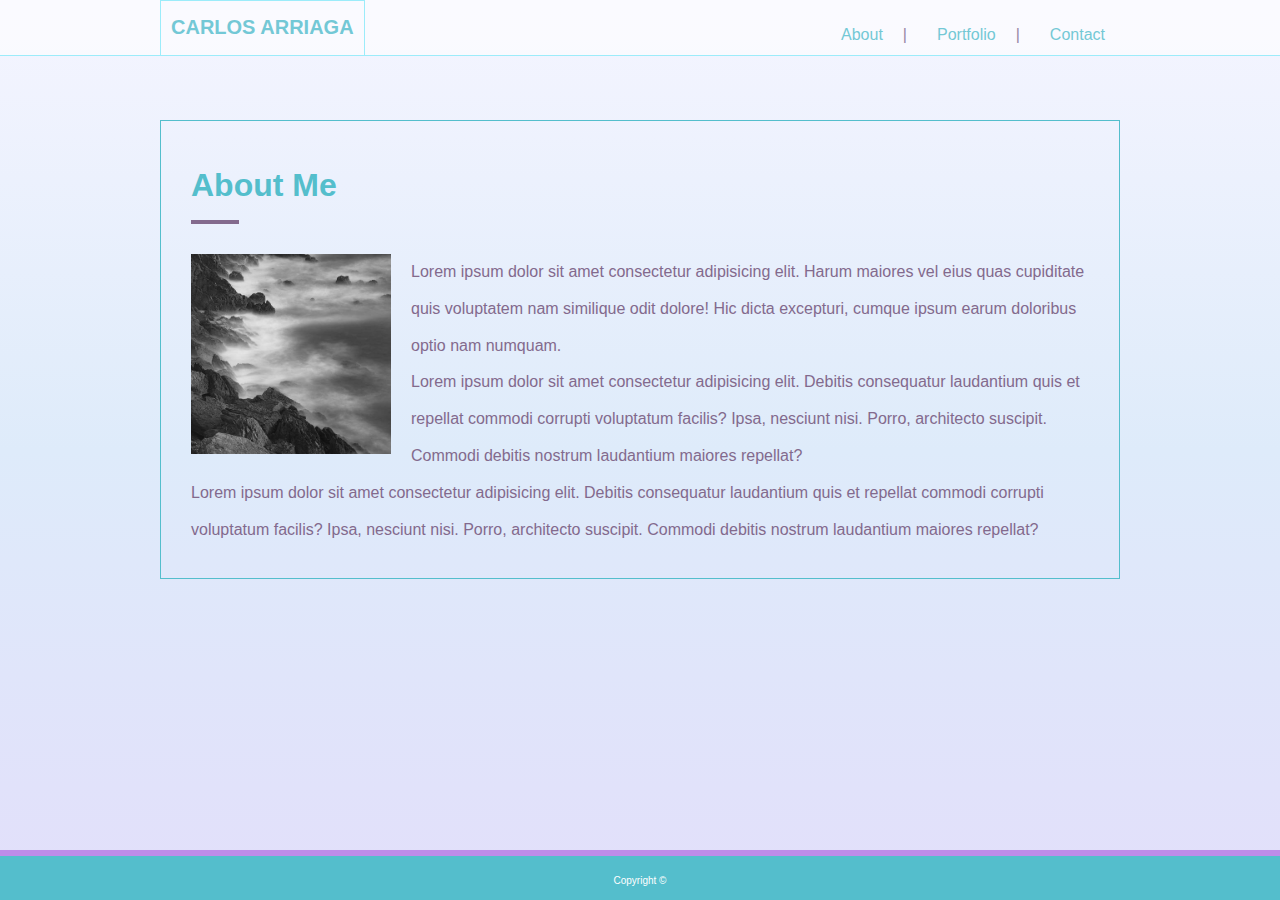
<file: index.html>
<html lang="en">
<head>
    <meta charset="UTF-8">
    <meta name="viewport" content="width=device-width, initial-scale=1.0">
    <meta http-equiv="X-UA-Compatible" content="ie=edge">
    <link rel="stylesheet" href="assets/css/style.css">
    <title>Carlos Arriaga</title>
</head>
<body>
    <header class="clearfix">
        <div class="main-nav">
            <div class="myName">
                <h1>Carlos Arriaga</h1>
            </div>
            <nav class="menu">
                <ul>
                    <li><a href="#">About</a></li>
                    <li><a href="portfolio.html">Portfolio</a></li>
                    <li><a href="contact.html">Contact</a></li>
                </ul>
            </nav>
        </div>   

    </header>

    <main class="clearfix">
        <div class="title-section">
            <h1>About Me</h1>
        </div>
        <hr>
        <img id="bio-img" src="./assets/img/bio-image.jpg" alt="Imagen mía de mí">
        <p>
            Lorem ipsum dolor sit amet consectetur adipisicing elit. Harum maiores vel eius quas cupiditate quis voluptatem nam similique odit dolore! Hic dicta excepturi, cumque ipsum earum doloribus optio nam numquam.
        </p>
        <p>
            Lorem ipsum dolor sit amet consectetur adipisicing elit. Debitis consequatur laudantium quis et repellat commodi corrupti voluptatum facilis? Ipsa, nesciunt nisi. Porro, architecto suscipit. Commodi debitis nostrum laudantium maiores repellat?
        </p>
        <p>
                Lorem ipsum dolor sit amet consectetur adipisicing elit. Debitis consequatur laudantium quis et repellat commodi corrupti voluptatum facilis? Ipsa, nesciunt nisi. Porro, architecto suscipit. Commodi debitis nostrum laudantium maiores repellat?
            </p>
    </main>
    <footer>
        Copyright &copy;
    </footer>
</body>
</html>
</file>
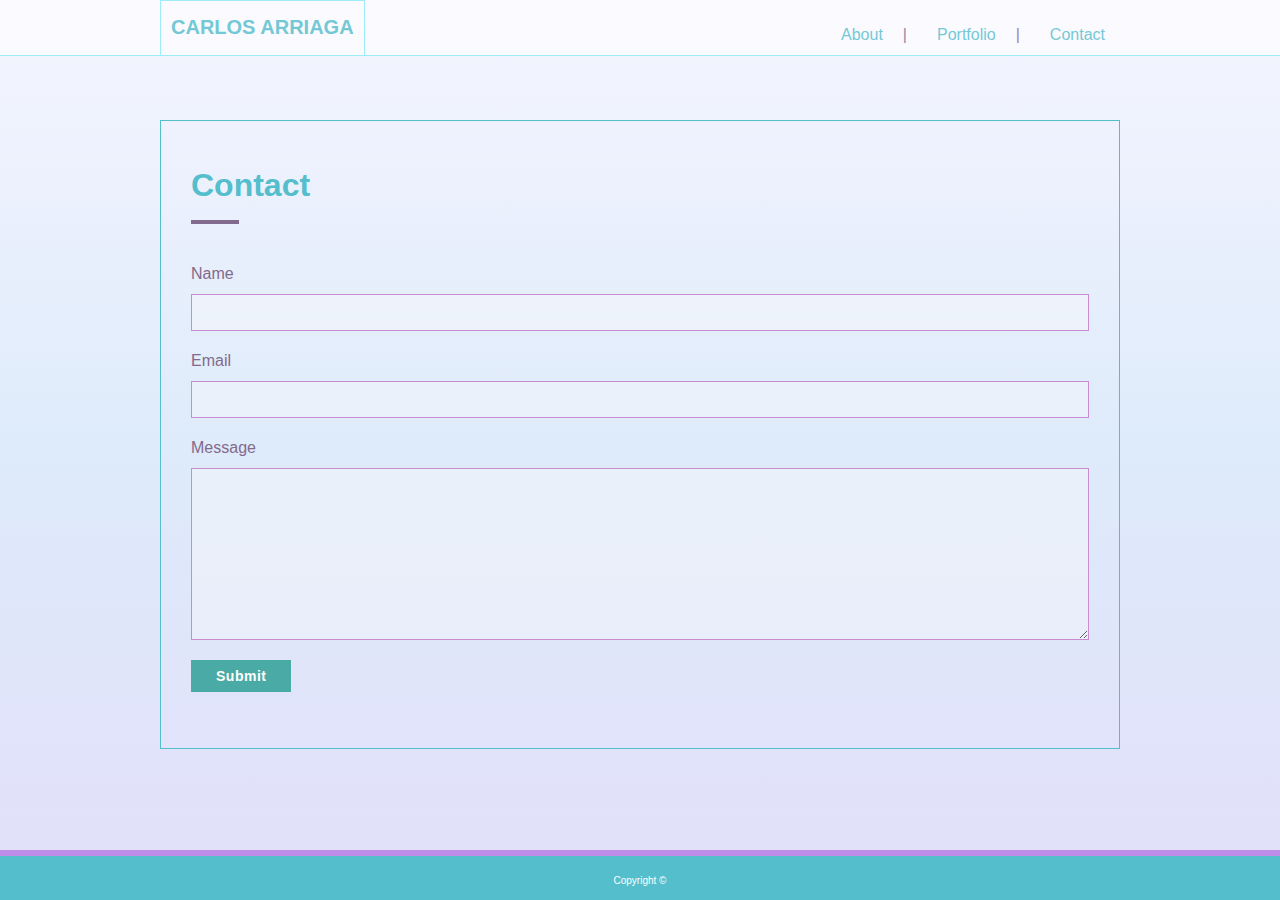
<file: contact.html>
<html lang="en">
<head>
    <meta charset="UTF-8">
    <meta name="viewport" content="width=device-width, initial-scale=1.0">
    <meta http-equiv="X-UA-Compatible" content="ie=edge">
    <link rel="stylesheet" href="assets/css/style.css">
    <title>Carlos Arriaga</title>
</head>
<body>
    <header class="clearfix">
        <div class="main-nav">
            <div class="myName">
                <h1>Carlos Arriaga</h1>
            </div>
            <nav class="menu">
                <ul>
                    <li><a href="index.html">About</a></li>
                    <li><a href="portfolio.html">Portfolio</a></li>
                    <li><a href="#">Contact</a></li>
                </ul>
            </nav>
        </div>   
    </header>

    <main class="clearfix">
        <div class="title-section">
            <h1>Contact</h1>
        </div>
        <hr>

        <form>
            <label for="name">Name</label><br>
            <input type="text" id="name" name="name"><br>
            <label for="email">Email</label><br>
            <input type="email" id="email" name="email"><br>
            <label for="message">Message</label><br>
            <textarea rows="10" cols="30" name="messages"></textarea>
            <input type="submit" value="Submit" id="submit">
        </form>
        
    </main>    
    <footer>
        Copyright &copy;
    </footer>
</body>
</html>
</file>
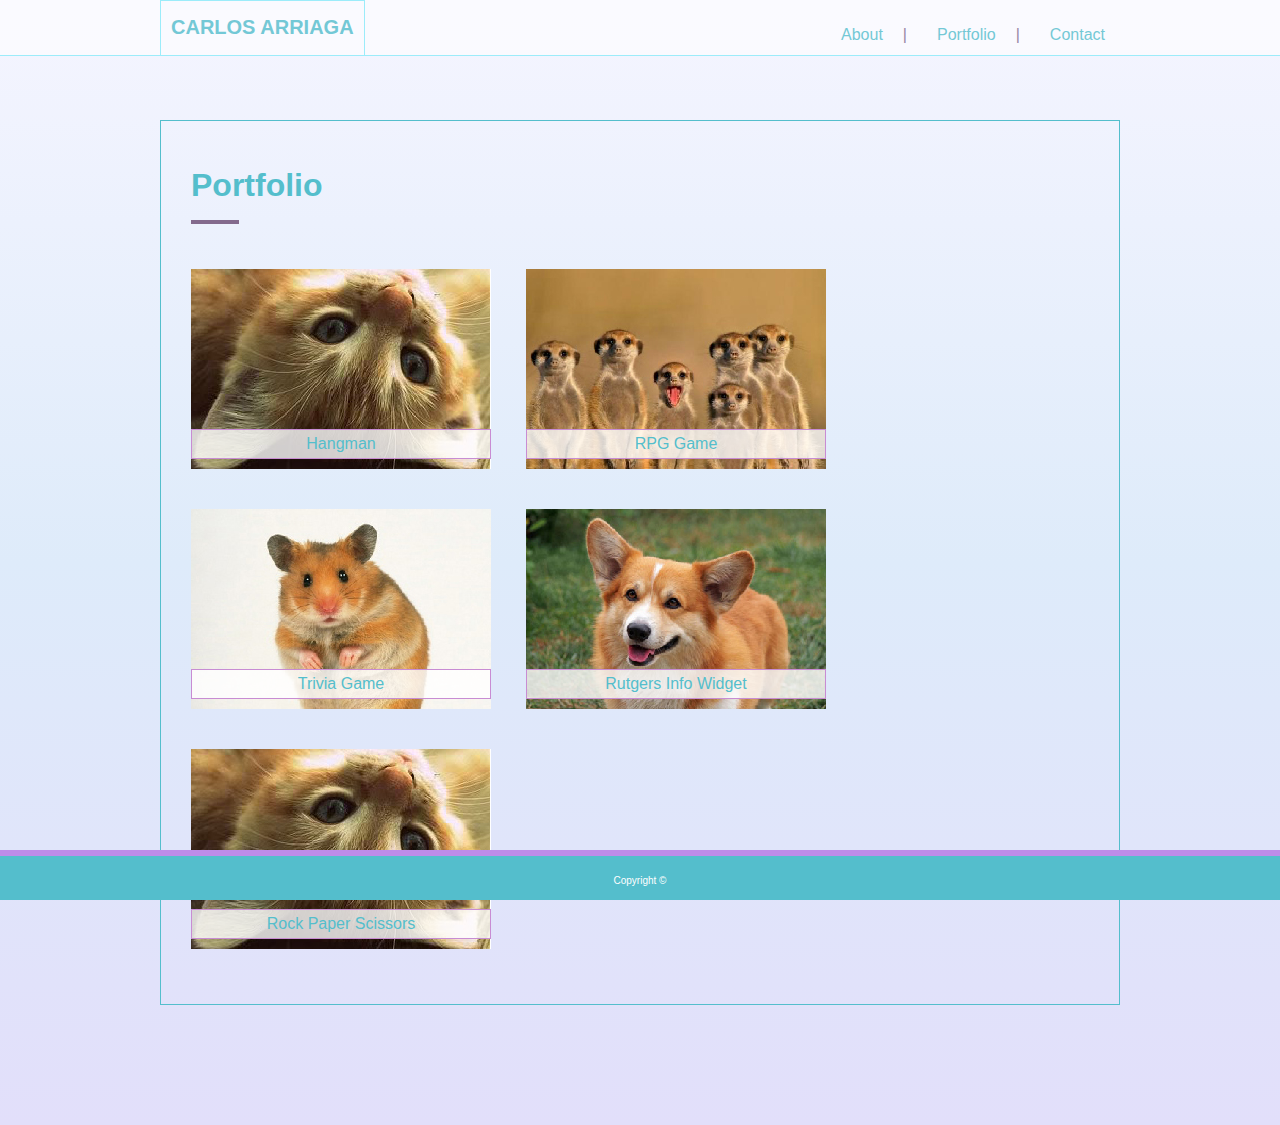
<file: portfolio.html>
<html lang="en">
<head>
    <meta charset="UTF-8">
    <meta name="viewport" content="width=device-width, initial-scale=1.0">
    <meta http-equiv="X-UA-Compatible" content="ie=edge">
    <link rel="stylesheet" href="assets/css/style.css">
    <title>Carlos Arriaga</title>
</head>
<body>
    <header class="clearfix">
        <div class="main-nav">
            <div class="myName">
                <h1>Carlos Arriaga</h1>
            </div>
            <nav class="menu">
                <ul>
                    <li><a href="index.html">About</a></li>
                    <li><a href="portfolio.html">Portfolio</a></li>
                    <li><a href="contact.html">Contact</a></li>
                </ul>
            </nav>
        </div>   

    </header>

    <main class="clearfix">
        <div class="title-section">
            <h1>Portfolio</h1>
        </div>
        <hr>
        <div class="port class="img-port" -container">
                <ul class="lista-portfolio">
                        <li class="port-items"> <span class="project-name">Hangman</span><a href=""><img  class="img-port" src="assets/img/Recurso 5-100.jpg"></a></li>
                        <li class="port-items"><span class="project-name">RPG Game</span><a href="#"><img  class="img-port" src="assets/img/Recurso 2-100.jpg" alt=""></a></li>
                        <li class="port-items"><span class="project-name">Trivia Game</span><a href="#"><img  class="img-port" src="assets/img/Recurso 3-100.jpg" alt=""></a></li>
                        <li class="port-items"><span class="project-name">Rutgers Info Widget</span><a href="#"><img class="img-port"  src="assets/img/Recurso 4-100.jpg" alt=""></a></li>
                        <li class="port-items"><span class="project-name">Rock Paper Scissors</span><a href="#"><img  class="img-port" src="assets/img/Recurso 5-100.jpg" alt=""></a></li>
                    </ul>
        </div>

    </main>
    <footer>
        Copyright &copy;
    </footer>
</body>
</html>
</file>
<file: assets/css/style.css>
* {
    box-sizing: border-box;
  }

body{
    font-family: Georgia, 'Times New Roman', Times, serif;
    margin:0;
    padding:0;
    background-image: linear-gradient(to top,rgb(226, 223, 250),#DEEBFA, #F5F5FF);
    color:#836A8D;
    font-family: Arial, Helvetica, sans-serif;
}

header{
    height: auto;
    padding:0px;
    width:100vw;
    position:absolute;
    top:0;
    background-color:rgba(255,255,255,.7);
    opacity: .8;
    border-bottom:1px solid #87EBFA;
    margin:0 auto;
}

div.main-nav{
    width: 960px;
    margin:0 auto;
}

.myName{
    color: #54BECC;
    border:1px #87EBFA solid;
    border-bottom:none;
    float:left;
    height:auto;
    padding:2px 10px;
    text-align:center;
    font-weight: 100;
    font-size: 10px;
    font-family: Arial, Helvetica, sans-serif;
    text-transform: uppercase;
}

.menu{
    float:right;
    padding-top: 10px;
}


nav.menu ul li{
    text-align: center;
    display:block;
    float:left;
    padding:0px 10px;
    margin:0px 5px;
    font-family: Arial, Helvetica, sans-serif;
}

nav.menu ul li a:hover{
    font-weight: bold;
    color:#836A8D;
}

nav.menu ul li:not(:last-child):after{
    content:'|';
    margin-left: 20px;
}

nav.menu ul li a{
    text-decoration: none;
    color:#54BECC;
}

.clearfix::after{
	content:"";
	display:block;
	clear:both;
}

main{
    width:960px;
    margin:120px auto;
    padding: 30px;
    background-color:transparent;
    border:1px #54BECC solid;

}
.title-section h1{
    color:#54BECC;
    margin:.5em 0;
}

hr{
    border: 2px solid #836A8D;
    margin: 5px 0px 30px 0px;
    width:3em;
}

#bio-img{
    height:200px;
    width:200px;
    float:left;
    margin-right:20px;
}

p{
    font-family: Arial, Helvetica, sans-serif;
    line-height: 2.3;
    margin:0px;
}

footer{
    width:100%;
    height: 50px;
    position:fixed;
    bottom:0;
    background-color: #54BECC;
    border-top:6px solid #be8ce9;
    text-align: center;
    font-family: Arial, Helvetica, sans-serif;
    color:white;
    line-height: 50px;
    font-size: 10px;
}


/*Contact section*/ 

form{
    font-family: Arial, Helvetica, sans-serif;
    line-height: 2.5;
}

input, textarea{
    width:100%;
    padding:10px;
    background:rgba(250,250,250,.4);
    border:1px solid #C88CD3;
    box-shadow: 0;
    margin-bottom: 10px;
}

#submit{
    font-size: 14px;
    width:auto;
    letter-spacing: .5 ;
    font-weight: bold;
    background-color: #4aaaa5;
    margin: 10px 0;
    border:none;
    color:white;
    padding:8px 25px;
}

/* Portfolio */

.port-container{
    height:auto;
    width:100%;
    margin:0 auto;
}

.lista-portfolio{
    margin:0;
    padding:0;
    list-style: none;
}

li.port-items {
    width:300px;
    height:200px;
    display:block;
    float:left;
    margin: 15px 35px 25px 0px;
    position:relative;
    text-align: center;
}

.port-items span{
    color:#54BECC;
    font-size:1em;
    position: absolute;
    padding:5px 10px;
    background-color: rgba(255,255,255,.8);
    border: 1px solid #C88CD3;
    width:300px;
    left:0;
    bottom:10px;

}




/* Media queries *//* Media queries *//* Media queries *//* Media queries */
/* Media queries *//* Media queries *//* Media queries *//* Media queries */

/* 6 4 0  p x */

@media screen and (max-width:640px){

    body{
    background-image: linear-gradient(to bottom,rgb(243, 221, 252),rgb(221, 255, 218), rgb(255, 248, 173));
    transition:all ease 0.4s;
    }

    header{
        width:100%;
        padding:0;
        margin:0;
        height: auto;
        overflow: hidden;
    }

    main{
        width:95%;
        padding:10px;
        min-height: 100vh;
    }

    div.main-nav{
        width:100%;
        margin:0 auto;
        padding:0;
        font-size: 1.2em;
    }

    /*Por alguna razon que aun no entiendo sin el !important se desconfigura todo*/
    .myName{
        display:block;
        width:100%!important;
        font-size: .4em!important;
        padding:.25em!important;
        margin:0!important;
        color:white;
        background-color: #54BECC;

    }
    .menu{
        width:70%;
        display: block;
        float:none;
        padding:.3em;
        height: auto;
        margin:0 auto;
    }

    nav.menu ul{
        width:100%;
        margin:0 auto;
        display:flex;
        padding:6px;
    }

    nav.menu ul li{
        font-size: .7em;
        flex:1;
        padding:.35em 0;
        margin:0;
        text-align: center;
        display:block;
        font-family: Arial, Helvetica, sans-serif;
    }

/* Elimina el anterior desktop*/
 nav.menu ul li:not(:last-child):after{
        content:'';
        margin:0;
    } 

/*Divider responsivo mobile */
    li:nth-child(2){
        border-left:1px solid lightgray;
        border-right:1px solid lightgray
    }


    hr{
        margin:.8em 0px .5em 0;
    }

    .title-section{
        display:block;
        width: 100%;
        font-size: 1em;
        margin-top:1em;
    }

    #bio-img{
        width:100%;
        margin:.5em 0;
    }

/*PORTFOLIO*/

    ul.lista-portfolio{
        width:100%;

    }

    li.port-items{
        display:block;
        margin:.8em auto;
        padding:0;
        object-fit: contain;
        width:100%;
    }

    .port-items span{
        /*por alguna razon si tiene display:block se descuadra*/
        position:absolute;
        width:300px;
        bottom:0;
        font-size: 1em;
        margin: 0 auto;
        padding:5px;
        left:auto;
        right:auto;
    }

    /*Footer*/

    footer{
        position:static;
        height:auto;
        padding:.5em;
        font-size: .75em;
        line-height: 1;
        border-top:2px solid #4aaaa5;
    }

}


/* Between 6 4 1 p x   and    7 6 8 p x */

@media screen and (min-width:641px) and (max-width:768px){

.myName{
    margin-left:1.5em;


}

header{
    width:100%;
    padding:0;
    margin:0;
    height: auto;
    overflow: hidden;
}

main{
    width:95%;
    padding:10px;
    min-height: 40vh;
    margin:6em auto;
}

div.main-nav{
    width:100%;
    margin:0 auto;
    padding:0;
}
#bio-img{
    width:50%;
    height: auto;
}
.title-section{
    margin-top:1.5em;
}

/* PORTFOLIO SECTION 641-768 PX*/

.lista-portfolio{
    margin:0 auto;
    padding: 0;
}

li.port-items{
    width:45%;
    height: auto;
    margin:1em 1em;
    background-color:white;
    padding:0;

}

li.port-items a img{
    object-fit:contain;
    width:100%;
}


.port-items span{
    width:100%;
    padding:.5em;
    position:absolute;
    bottom:1em;
}

}


/* Between 6 4 1 p x   and    7 6 8 p x */

@media screen and (min-width:769px) and (max-width:980px){

    header{
        width:100%;
        padding:0;
        margin:0;
        height: auto;
        overflow: hidden;
    }
    
    main{
        width:95%;
        padding:10px;
        min-height: 40vh;
        margin:6em auto;
    }
    
    div.main-nav{
        width:100%;
        margin:0 auto;
        padding:0;
    }


body{
    background-image: linear-gradient(to bottom,rgb(243, 221, 252),rgb(221, 255, 218), rgb(255, 248, 173));
    transition:all ease 0.4s;

}

}

/* Between 768 px   and    980 px */
</file>
